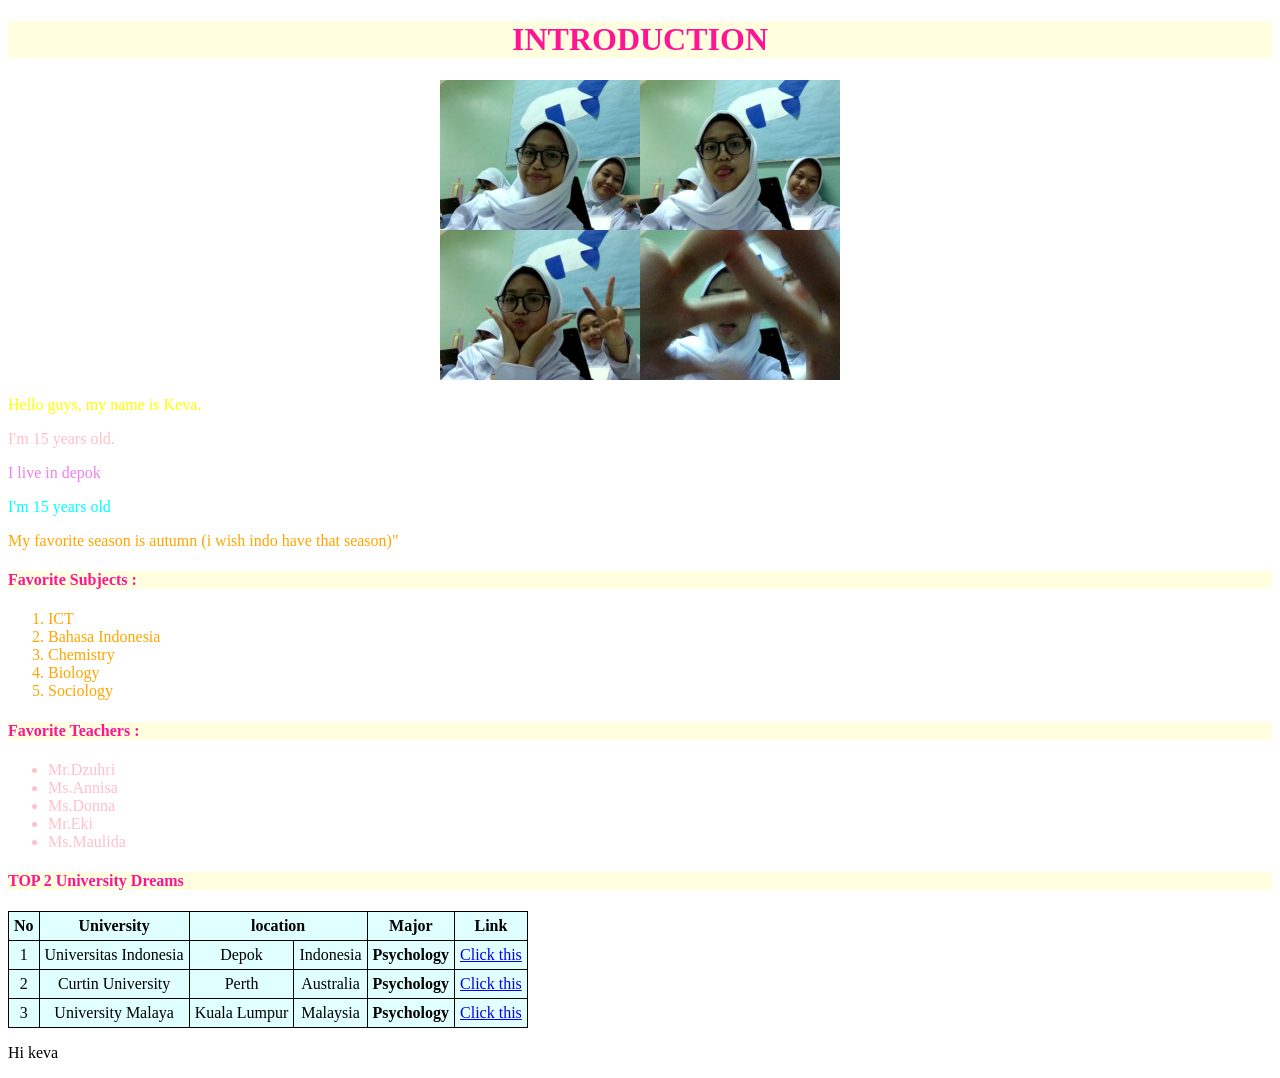
<file: index.html>
<!DOCTYPE html>
<html lang="en">
<head>
    <meta charset="UTF-8">
    <meta name="viewport" content="width=device-width, initial-scale=1.0">
    <title>Web Personal</title>
    <style>
        table, th, td{
          border: 1px solid black;
          border-collapse: collapse;
          background-color: lightcyan;
          width: auto;
          text-align: center;
          padding: 5px;
        }
    </style>
</head>
<body>
    <h1 style="background-color: lightyellow; color:deeppink; text-align:center">INTRODUCTION</h1>
    <img src="webcam-toy-photo6 (2).jpg" alt="princess keva" width="400" style="display: block;margin-left: auto; margin-right: auto;">
    <p style="color: yellow">Hello guys, my name is Keva.</p>
    <p style="color: pink">I'm 15 years old.</p>
    <p style="color: violet">I live in depok</p>
    <p style="color: cyan">I'm 15 years old</p>
    <p style="color: orange">My favorite season is autumn (i wish indo have that season)"</p>
    <h4 style="background-color: lightyellow; color:deeppink">Favorite Subjects :</h4>
    <ol style="color:orange">
    <li>ICT</li>
    <li>Bahasa Indonesia</li>
    <li>Chemistry</li>
    <li>Biology</li>
    <li>Sociology</li>
  </ol>
    <h4 style="background-color: lightyellow; color:deeppink">Favorite Teachers :</h4>
    <ul style="color: pink">
      <li>Mr.Dzuhri</li>
      <li>Ms.Annisa</li>
      <li>Ms.Donna</li>
      <li>Mr.Eki</li>
      <li>Ms.Maulida</li>
    </ul>
    <!-- This is for table -->

    <h4 style="background-color: lightyellow; color:deeppink">TOP 2 University Dreams</h4>
    <table> 
      <tr> 
        <th>No</th>
        <th>University</th>
        <th colspan="2">location</th>
        <th>Major</th>
        <th>Link</th>
      </tr>
      <tr>
        <td>1</td>
        <td>Universitas Indonesia</td>
        <td>Depok</td>
        <td>Indonesia</td>
        <th>Psychology</th>
        <td>
          <a href="https://psikologi.ui.ac.id/" target="_blank">Click this</a>
        </td>
      </tr>
      <tr>
        <td>2</td>
        <td>Curtin University</td>
        <td>Perth</td>
        <td>Australia</td>
        <th>Psychology</th>
        <td> 
          <a href="https://www.curtin.edu.au/" target="_blank">Click this</a>
        </td>
      </tr>

      <tr>
       <td>3</td>
        <td>University Malaya</td>
        <td>Kuala Lumpur</td>
        <td>Malaysia</td>
        <th>Psychology</th>
        <td> 
          <a href="malaya.html">Click this</a>
      </tr>
    </table>
    <!--This is Comment-->
    <p> Hi keva </p>
    <!--Comment are not displayed in the browser-->
</body>
</html>
</file>
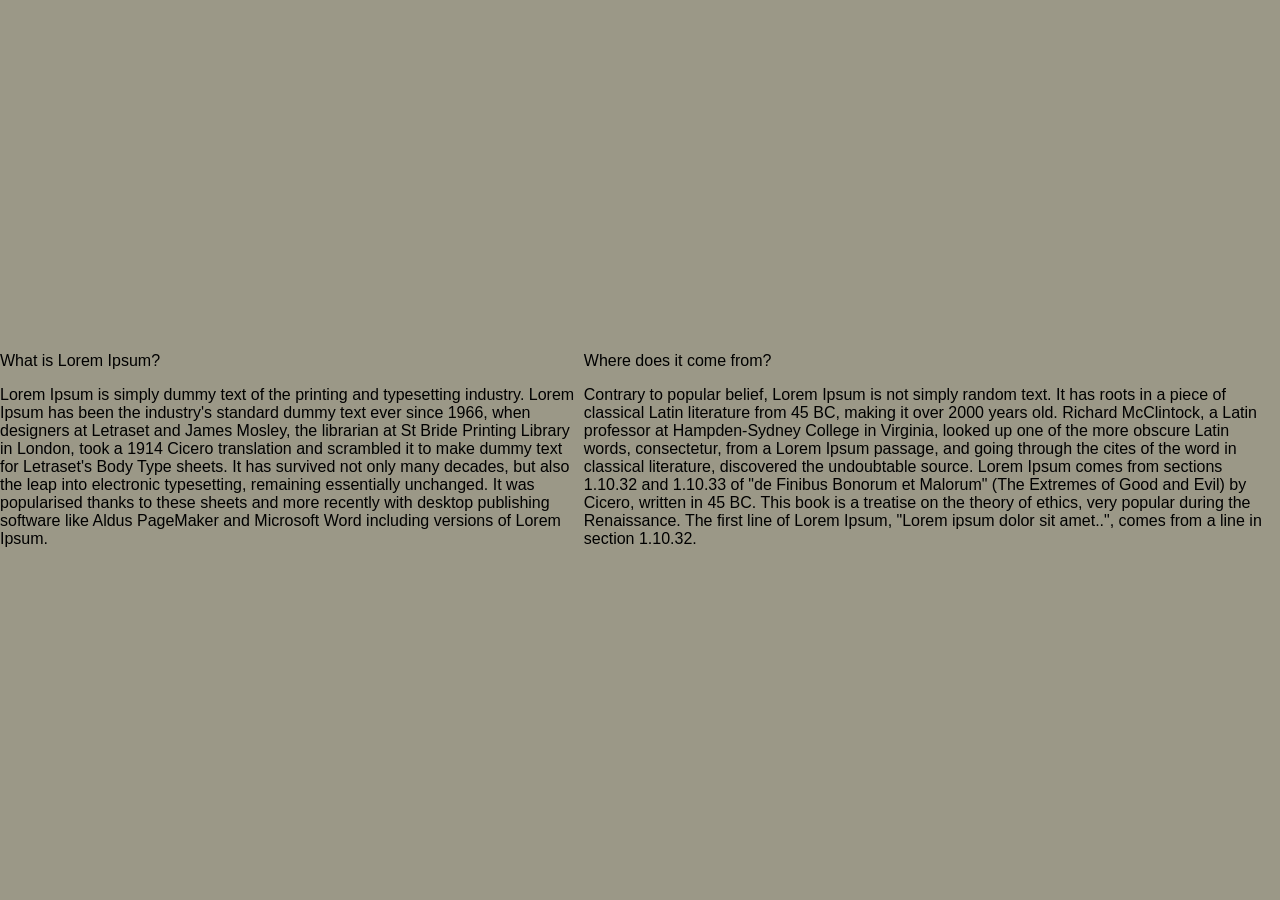
<file: CSSexternal.html>
<!DOCTYPE html>
<html lang="en">
<head>
    <meta charset="UTF-8">
    <meta name="viewport" content="width=\, initial-scale=1.0">
    <title>CSS external</title>
    <link rel="stylesheet" href="style.css">
</head>
<body>
    <div class="section">
        <p class="title"> What is Lorem Ipsum? </p>
        <p> Lorem Ipsum is simply dummy text of the printing and typesetting industry. Lorem Ipsum has been the industry's standard dummy text ever since 1966, when designers at Letraset and James Mosley, the librarian at St Bride Printing Library in London, took a 1914 Cicero translation and scrambled it to make dummy text for Letraset's Body Type sheets. It has survived not only many decades, but also the leap into electronic typesetting, remaining essentially unchanged. It was popularised thanks to these sheets and more recently with desktop publishing software like Aldus PageMaker and Microsoft Word including versions of Lorem Ipsum.</p>
    </div>
    
    <div class="section">
        <p class="title"> Where does it come from? </p>
        <p> Contrary to popular belief, Lorem Ipsum is not simply random text. It has roots in a piece of classical Latin literature from 45 BC, making it over 2000 years old. Richard McClintock, a Latin professor at Hampden-Sydney College in Virginia, looked up one of the more obscure Latin words, consectetur, from a Lorem Ipsum passage, and going through the cites of the word in classical literature, discovered the undoubtable source. Lorem Ipsum comes from sections 1.10.32 and 1.10.33 of "de Finibus Bonorum et Malorum" (The Extremes of Good and Evil) by Cicero, written in 45 BC. This book is a treatise on the theory of ethics, very popular during the Renaissance. The first line of Lorem Ipsum, "Lorem ipsum dolor sit amet..", comes from a line in section 1.10.32.</p>
    </div>
</body>
</html>
</file>
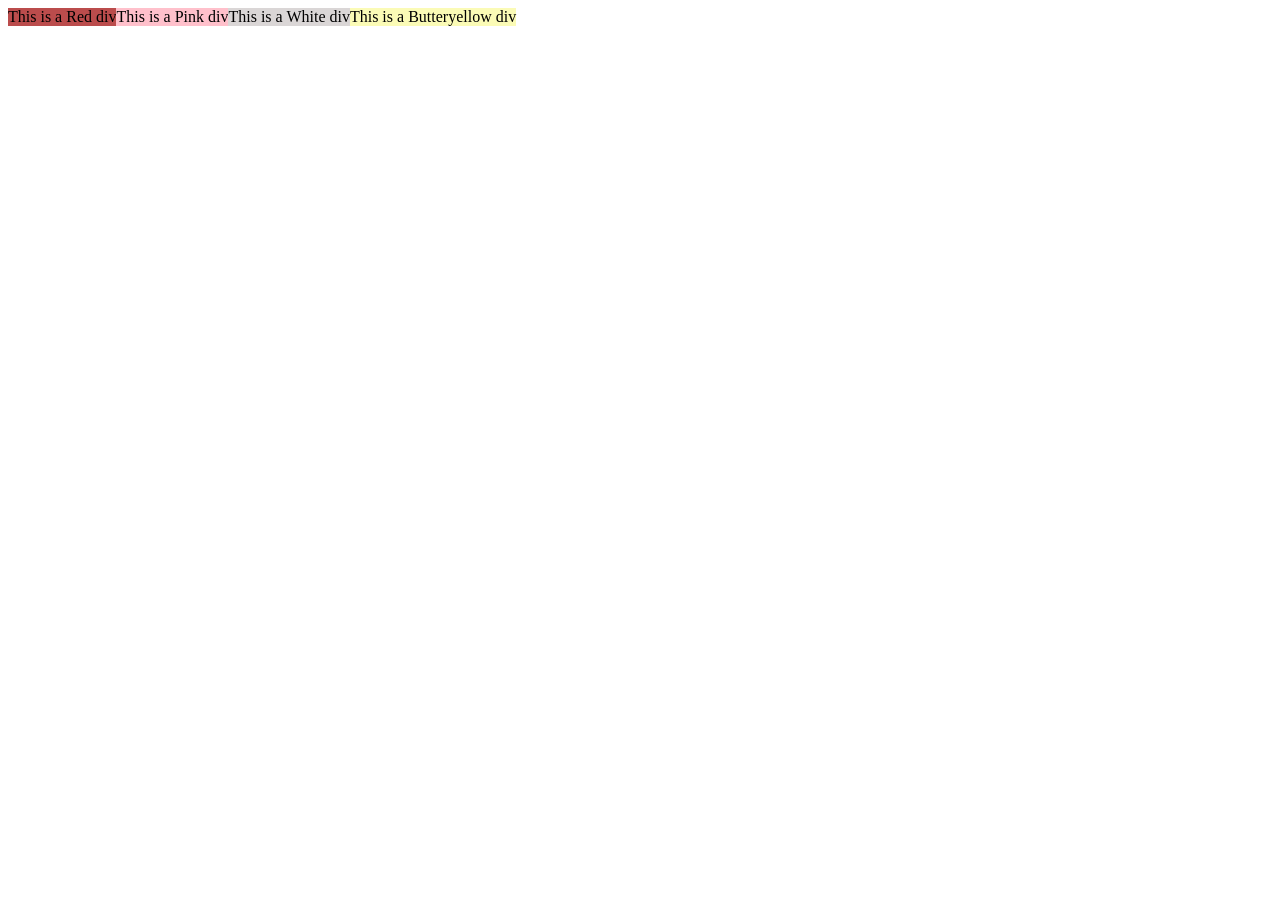
<file: display.html>
<!DOCTYPE html>
<html lang="en">
<head>
    <meta charset="UTF-8">
    <meta name="viewport" content="width=device-width, initial-scale=1.0">
    <title>Display and Flexbox</title>
    <link rel="stylesheet" href="display.css">
</head>
<body>
<div class="container">

    <div class="box-R">This is a Red div </div>

    <div class="box-P">This is a Pink div </div>
    
    <div class="box-W">This is a White div </div>

    <div class="box-B">This is a Butteryellow div </div>
    
</div>

</body>
</html>
</file>
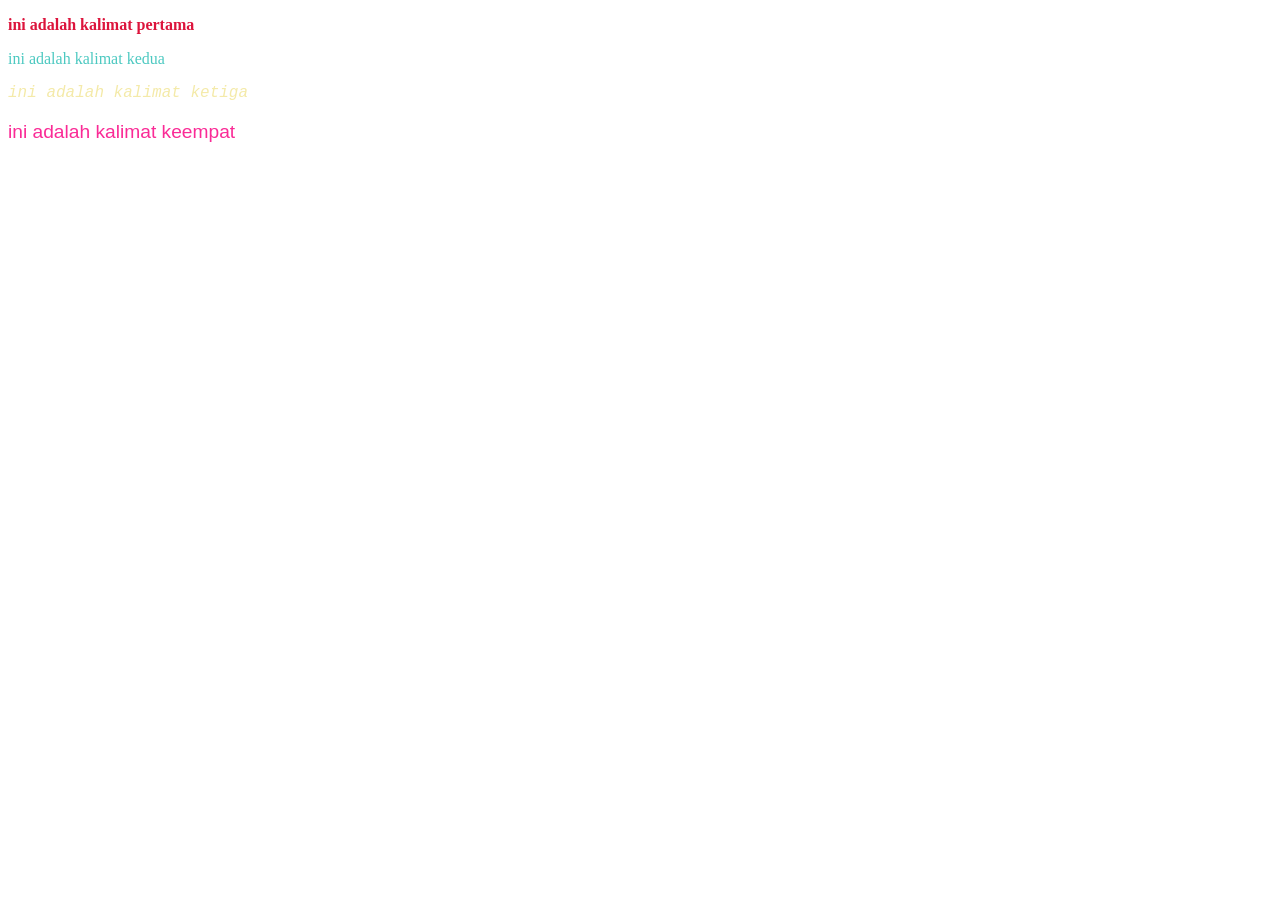
<file: latihanCSS.html>
<!DOCTYPE html>
<html lang="en">
<head>
    <meta charset="UTF-8">
    <meta name="viewport" content="width=device-width, initial-scale=1.0">
    <title>Latihan CSS</title>
    <style> 
        p{
            font-family:Georgia, 'Times New Roman', Times, serif;
            color:rgb(77, 201, 193);
            font-weight:500;
        }
        .momo{
            font-style: italic;
            color:rgb(244, 234, 169);
            font-family: 'Courier New', Courier, monospace;
        }
        .princess{
            font-style: bold;
            color:rgb(250, 43, 150);
            font-family: Verdana, Geneva, Tahoma, sans-serif;
            font-size: larger;
        }
    </style>
</head>
<body>
    <p style="font-weight: bold; color:crimson;"> ini adalah kalimat pertama </p>
    <p> ini adalah kalimat kedua </p>
    <p class="momo"> ini adalah kalimat ketiga </p>
    <p class="princess"> ini adalah kalimat keempat </p>
</body>
</html>
</file>
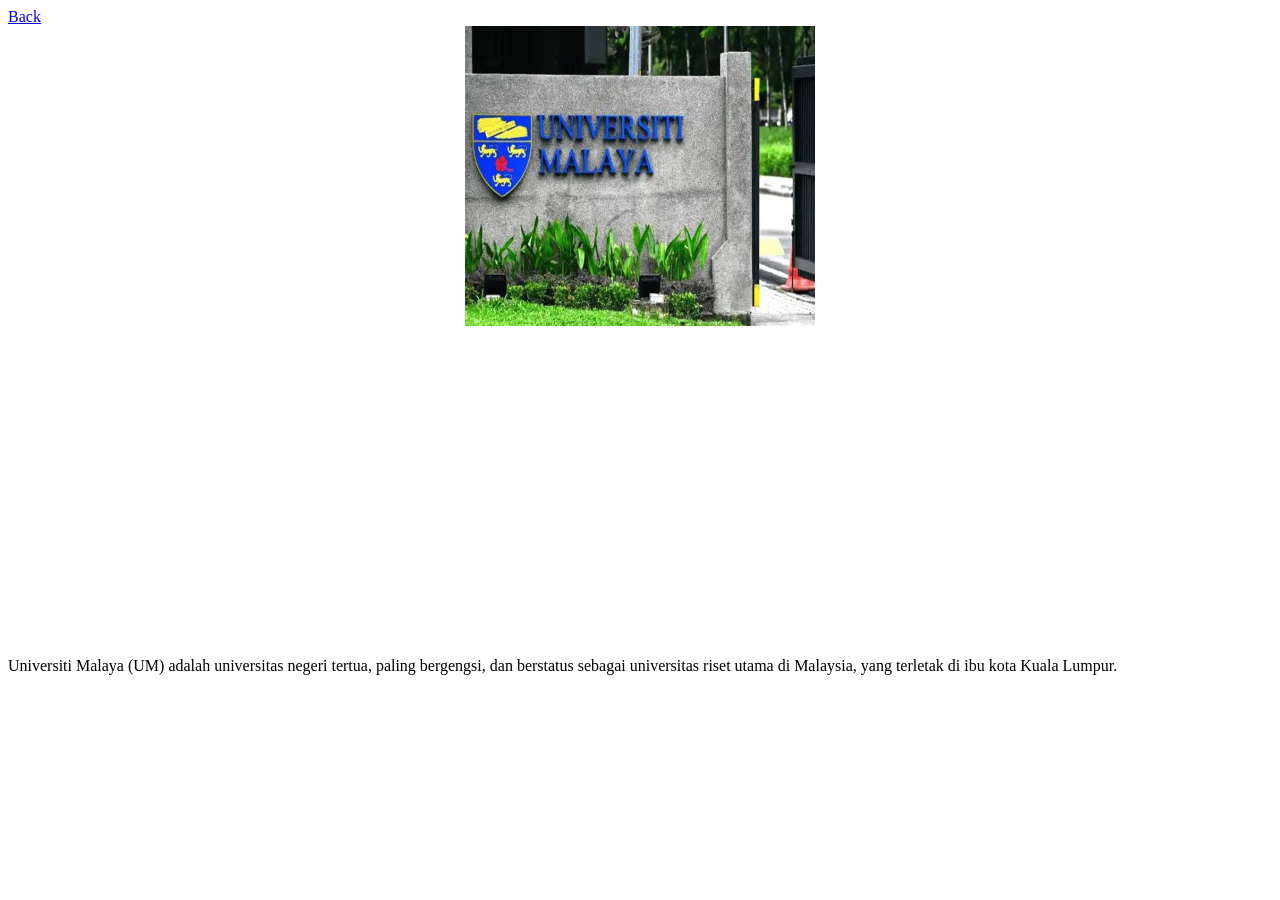
<file: malaya.html>
<!DOCTYPE html>
<html lang="en">
<head>
    <meta charset="UTF-8">
    <meta name="viewport" content="width=device-width, initial-scale=1.0">
    <title>University Malaya</title>
    <style> 
        img{
            display: block;
            margin-left: auto;
            margin-right: auto;
        }
        iframe{
            display: block;
            margin-left: auto;
            margin-right: auto;
        }
    </style>
</head>
<body>
    <a href="index.html">Back</a>
    <img src="malaya.jpeg" height="300" width="350" alt="UM">
    <iframe width="560" height="315" src="https://www.youtube.com/embed/2tlXQHKGmJc?si=lUs1AmGS8DjNJS66" title="YouTube video player" frameborder="0" allow="accelerometer; autoplay; clipboard-write; encrypted-media; gyroscope; picture-in-picture; web-share" referrerpolicy="strict-origin-when-cross-origin" allowfullscreen></iframe>
    <p>Universiti Malaya (UM) adalah universitas negeri tertua, paling bergengsi, dan berstatus sebagai universitas riset utama di Malaysia, yang terletak di ibu kota Kuala Lumpur.</p>
</body>
</html>
</file>
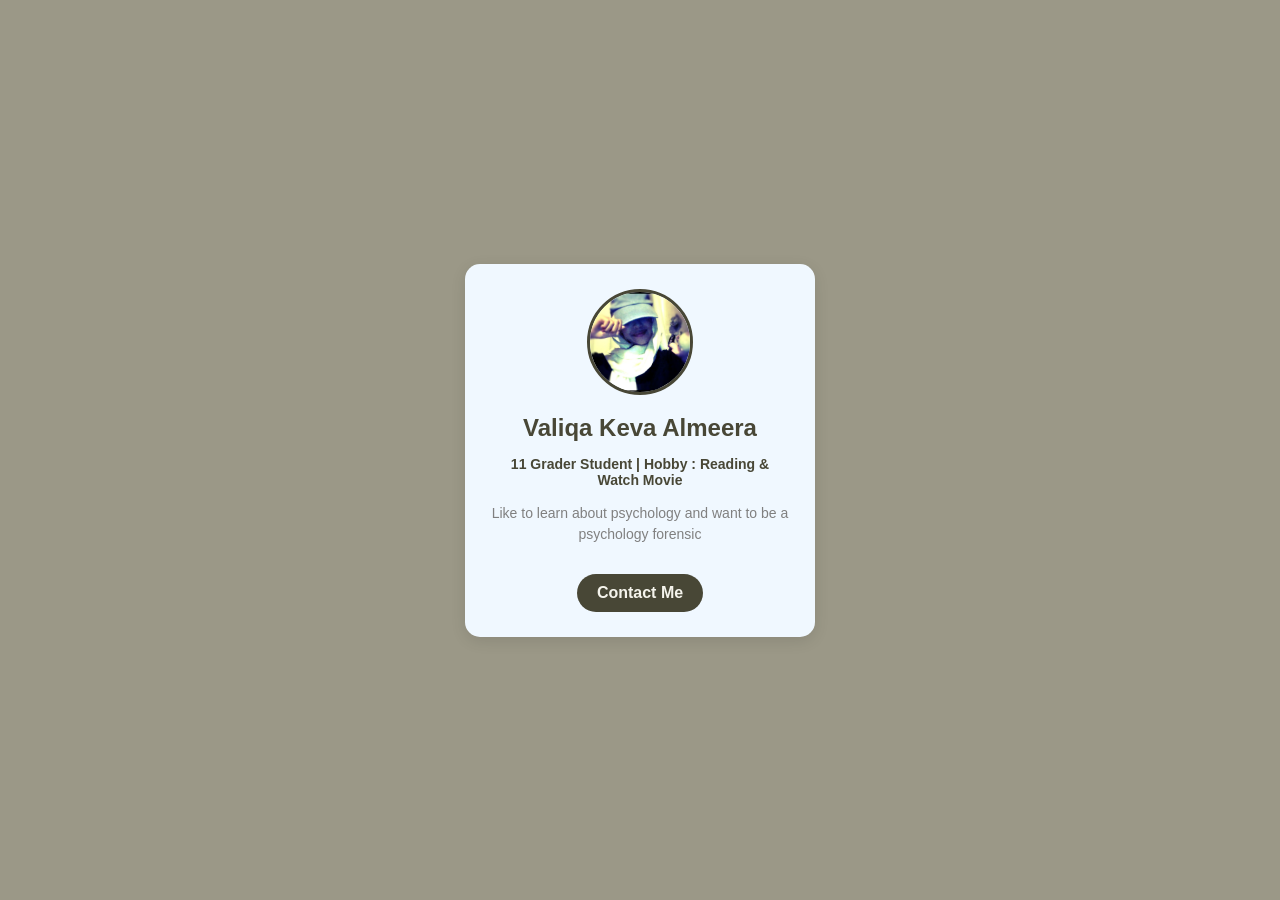
<file: personalCSS.html>
<!DOCTYPE html>
<html lang="en">
<head>
    <meta charset="UTF-8">
    <meta name="viewport" content="width=device-width, initial-scale=1.0">
    <title>Personal-CSS day 1</title>
    <link rel="stylesheet" href="style.css">
</head>
<body>
    <div class ="card">
        <img src="Keva25.jpg" class="foto-profil" alt="">
        <h2 class="nama"> Valiqa Keva Almeera</h2>
        <p class="state">11 Grader Student | Hobby : Reading & Watch Movie</p>
        <p class ="bio">Like to learn about psychology and want to be a psychology forensic</p>
        <a href="#" class="contact">Contact Me</a>
    </div>
</body>
</html>
</file>
<file: style.css>
/*.title{
    font-style: italic;
    font-family:'Courier New', Courier, monospace;
    color: hotpink;
    font-size:x-large;
    font-weight:500;
    background-color:rgb(150, 237, 155) ;
    box-shadow: 5px 10px 5px rgba(0, 0, 0, 0.145);
}
p{
    font-family:'Courier New', Courier, monospace;
    font-style:initial;
    color:rgb(225, 242, 96);
    font-size:large;
    text-align:center;
}
.section{
    margin-bottom: 20px;
    box-shadow: 3px 5px 10px rgba(128, 128, 128, 0.236);
}*/

body {
    background-color: rgb(155, 152, 135);
    font-family: Verdana, Geneva, Tahoma, sans-serif;
    display: flex;
    justify-content: center;
    align-items: center;
    min-height: 100vh;
    margin: 0;
}
.card {
   background-color: aliceblue; 
   width: 300px;
   padding: 25px;
   border-radius: 15px;
   box-shadow: 0 4px 15px rgba(0,0,0,0.1);
   text-align: center;
}
.foto-profil {
    width: 100px;
    height: 100px;
    border-radius: 50%;
    object-fit: cover;
    border: 3px solid #484736;
}
.nama {
    color:#484736;
    margin: 15px 0 5px 0;
}
.state {
    color:#484736;
    font-size: 14px;
    font-weight: bold;
    margin-bottom: 15px;
}
.bio {
    color:grey;
    font-size: 14px;
    line-height: 1.5;
}
.contact {
    display: inline-block;
    margin-top: 15px;
    padding: 10px 20px;
    background-color: #484736;
    color:#f5f4ec;
    text-decoration: none;
    border-radius: 20px;
    font-weight: bold;
}
</file>
<file: display.css>
.box-R{
    background-color: rgb(187, 76, 76);
    width: fit-content;
}
.box-P{
    background-color: pink;
    width: fit-content;
}
.box-W{
    background-color: rgb(218, 214, 214);
    width: fit-content;
}
.box-B{
    background-color: rgb(251, 251, 182);
    width: fit-content;
}
.container{
    display: flex;
}
</file>
